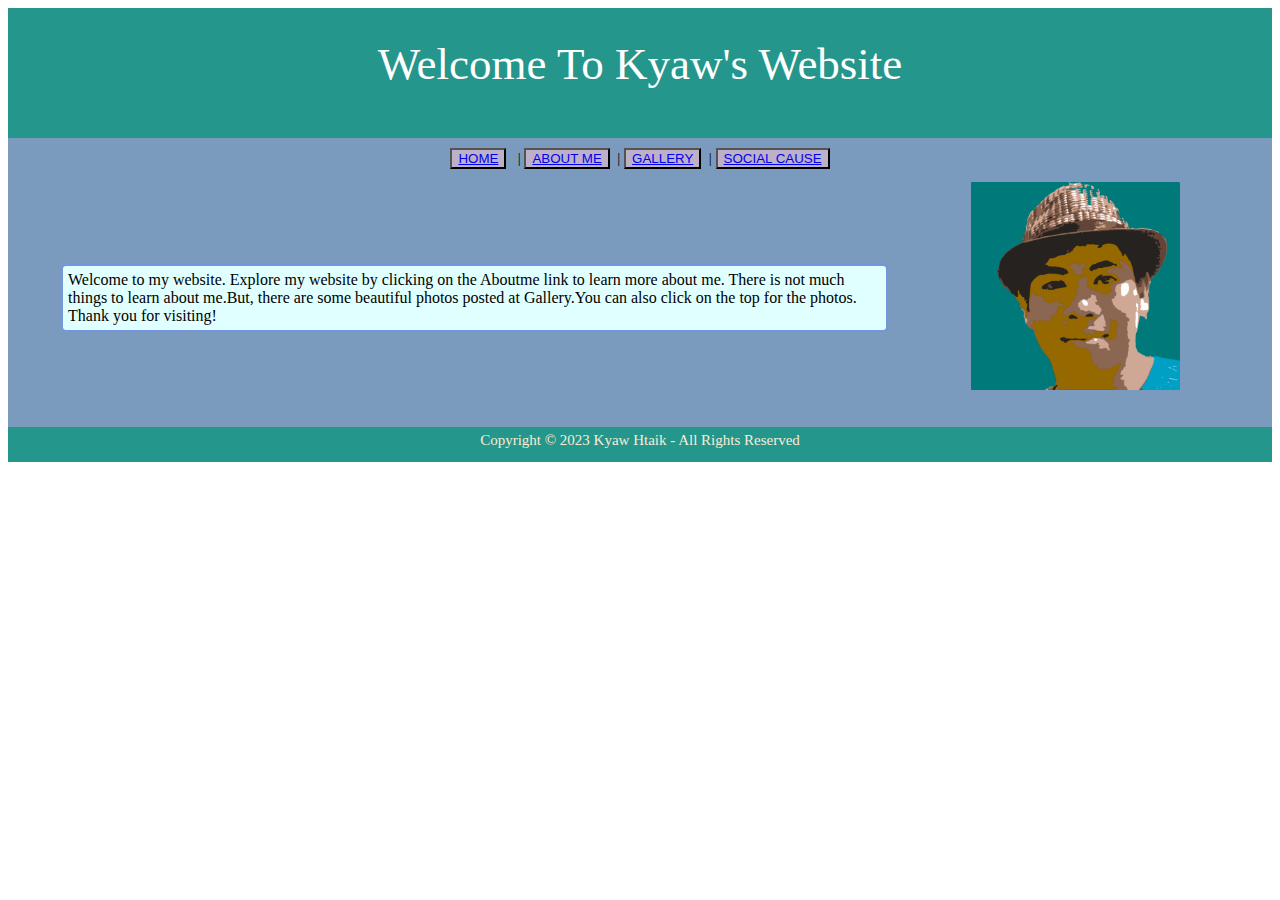
<file: index.html>
<!DOCTYPE html>
<head><title>Home</title>

<link rel="icon" type="image/x-icon" href="images/favicon.ico">    
<link type="text/css" rel="stylesheet" href="styles.css" />

</head>

 <body>

 <div class="background">
    <div class ="h1">Welcome To Kyaw's Website</div>
    <div class="h2">
        <button><a href="index.html">HOME</a></button>&ensp; |
        <button><a href="about.html">ABOUT ME</a></button>&ensp;|
        <button><a href="gallery.html">GALLERY</a></button>&ensp;|
        <button><a href="socialCause.html">SOCIAL CAUSE</a></button></div>
        
        <table>
            <tr>
                <td>
                <p>
                    Welcome to my website. Explore my website by clicking on the Aboutme link to learn more about me.
                    There is not much things to learn about me.But, there are some beautiful photos posted at Gallery.You can also click on the top for the photos. 
                    Thank you for visiting!
                </p>
                </td>       
            <td>
                <img src="images/KyawHtaik_Vector_600.png" style="width:70%;padding-bottom: 20px; "/>
            </td></tr>

           
        </table>
    
    
    <div class ="footer">Copyright © 2023 Kyaw Htaik - All Rights Reserved</div>
</div>

</body>
</html>
</file>
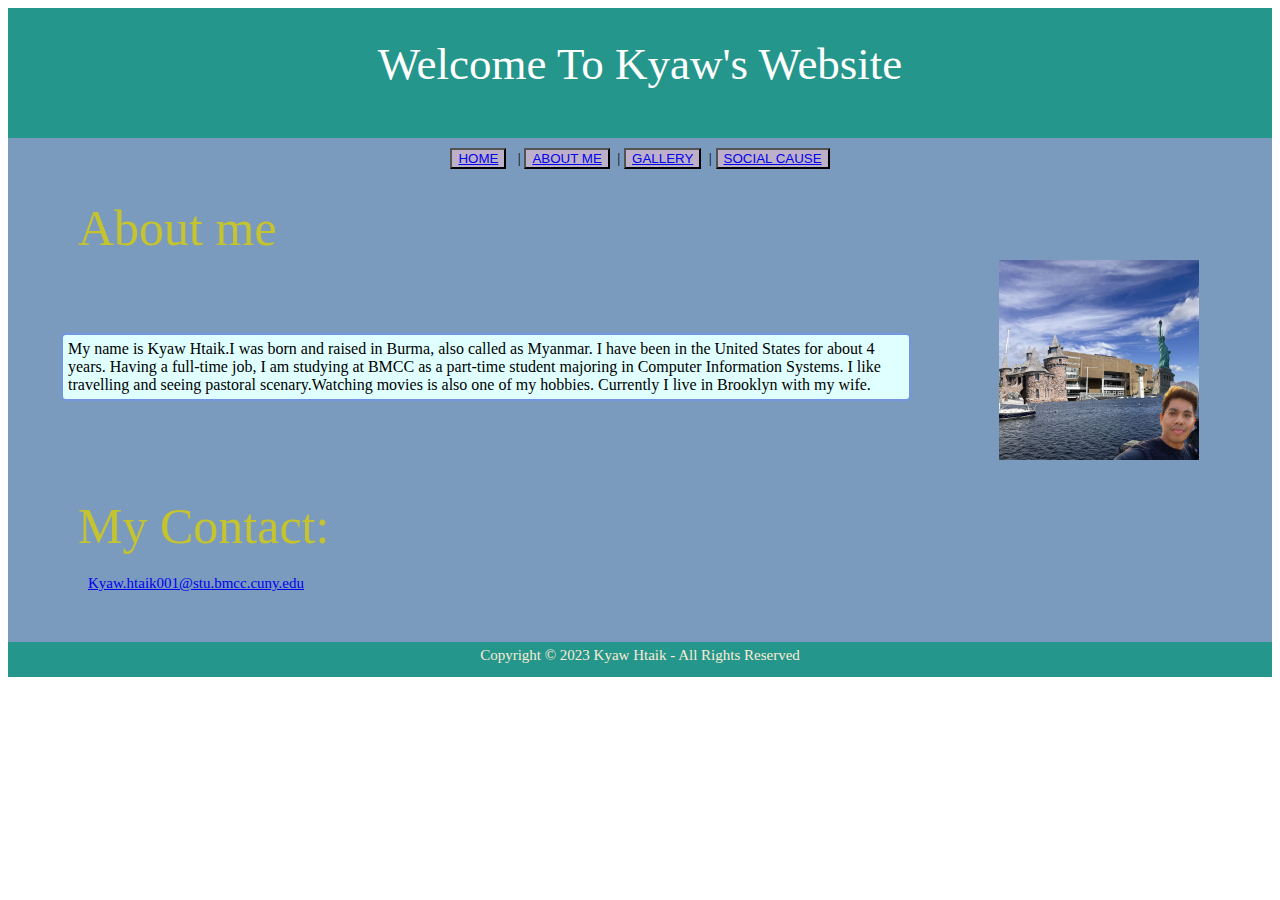
<file: about.html>
<!DOCTYPE html>
<head><title>About</title>

<link rel="icon" type="image/x-icon" href="images/favicon.ico">
<link type="text/css" rel="stylesheet" href="styles.css" />

</head>

 <body>

 <div class="background">
    <div class ="h1">Welcome To Kyaw's Website</div>
    <div class="h2">
        <button><a href="index.html">HOME</a></button>&ensp; |
        <button><a href="about.html">ABOUT ME</a></button>&ensp;|
        <button><a href="gallery.html">GALLERY</a></button>&ensp;|
        <button><a href="socialCause.html">SOCIAL CAUSE</a></button> </div>
    <div class ="h3">About me</div>
        
        <table>
            <tr>
                <td>
                <p>
                    My name is Kyaw Htaik.I was born and raised in Burma, also called as Myanmar.
                    I have been in the United States for about 4 years. Having a full-time job, I am studying at BMCC as a part-time student
                    majoring in Computer Information Systems. I like travelling and seeing pastoral scenary.Watching movies is also one of my hobbies.
                    Currently I live in Brooklyn with my wife. 
                </p>
                </td>       
            <td>
                <img src="images/KyawSelfie_600px.jpg" style="width: 200px; margin-right: 70px; margin-bottom: 10px;"/>
            </td></tr>
        </table>

        <div class="h3"> My Contact: </div>

        <div class="email">
            <a href="kyaw.htaik001@stu.bmcc.cuny.edu">Kyaw.htaik001@stu.bmcc.cuny.edu</a>
        </div>

 
        <div class ="footer">Copyright © 2023 Kyaw Htaik - All Rights Reserved</div>
</div>

</body>
</html>
</file>
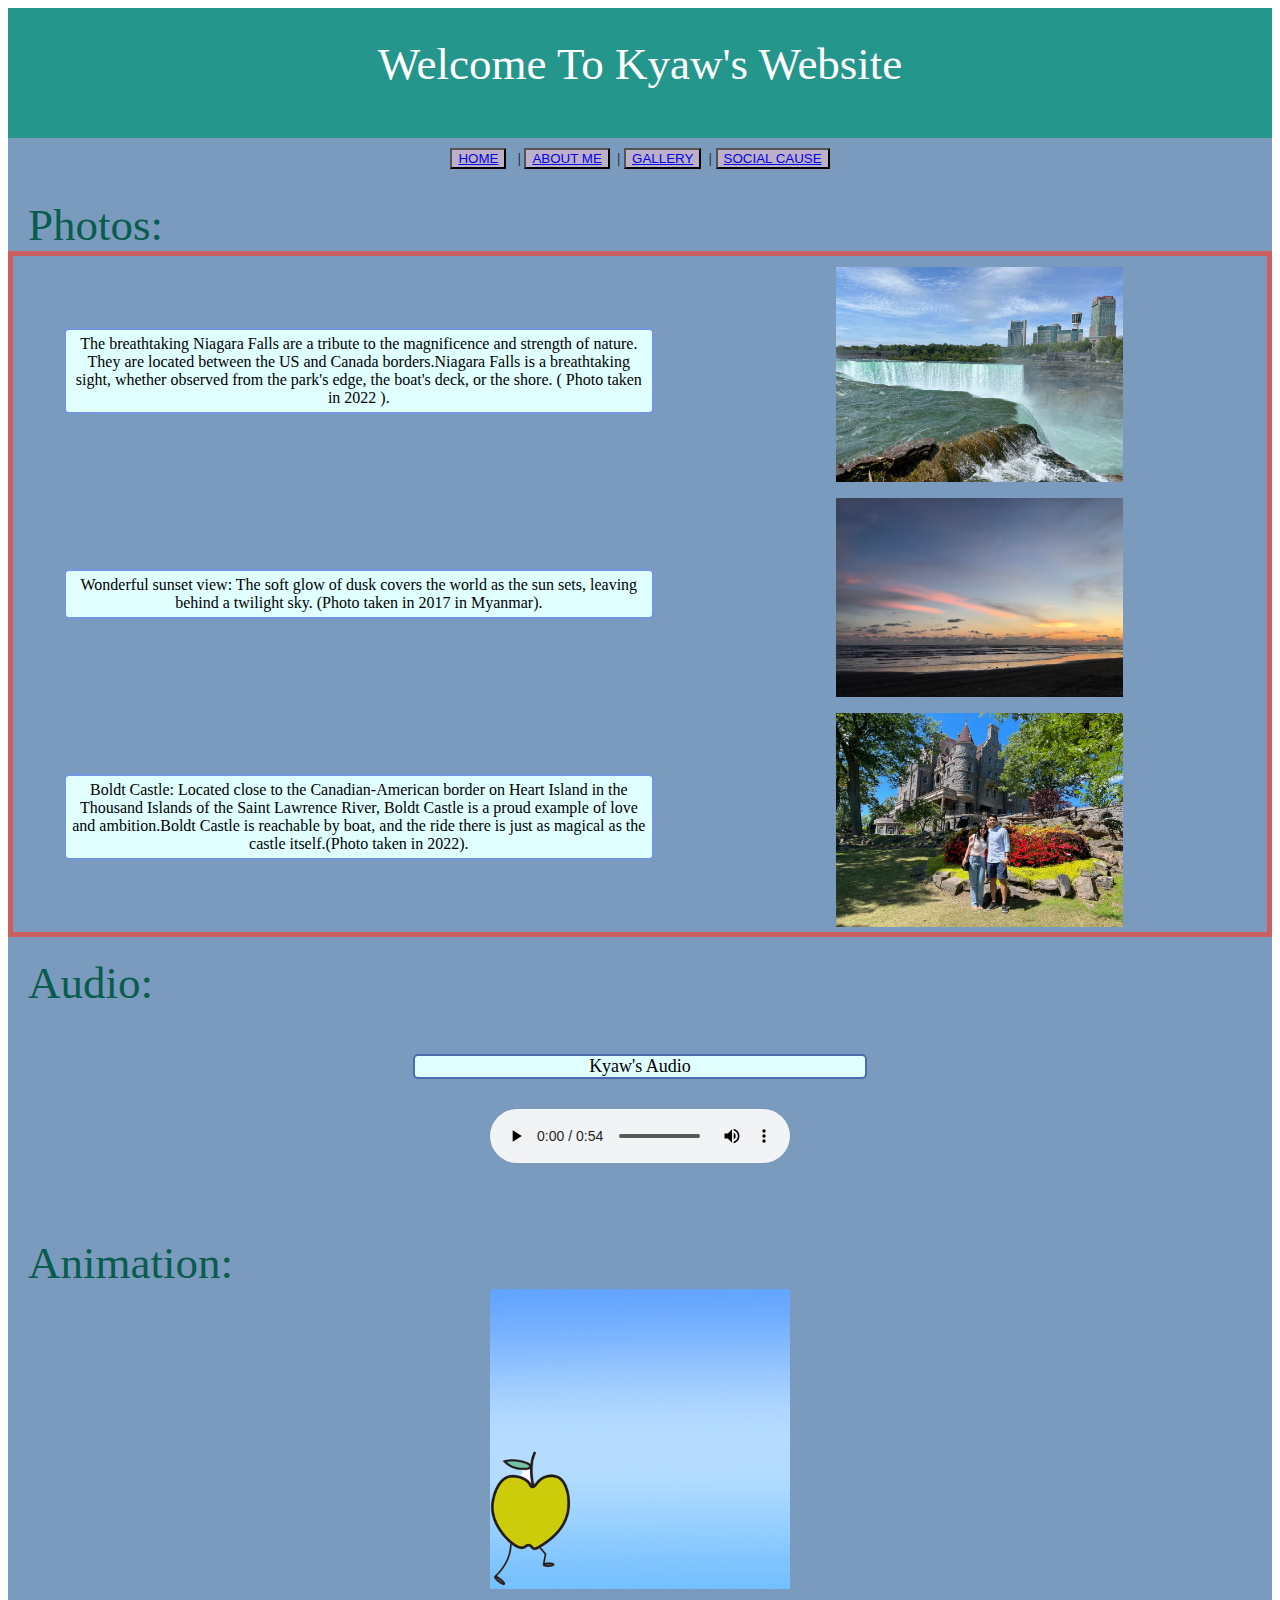
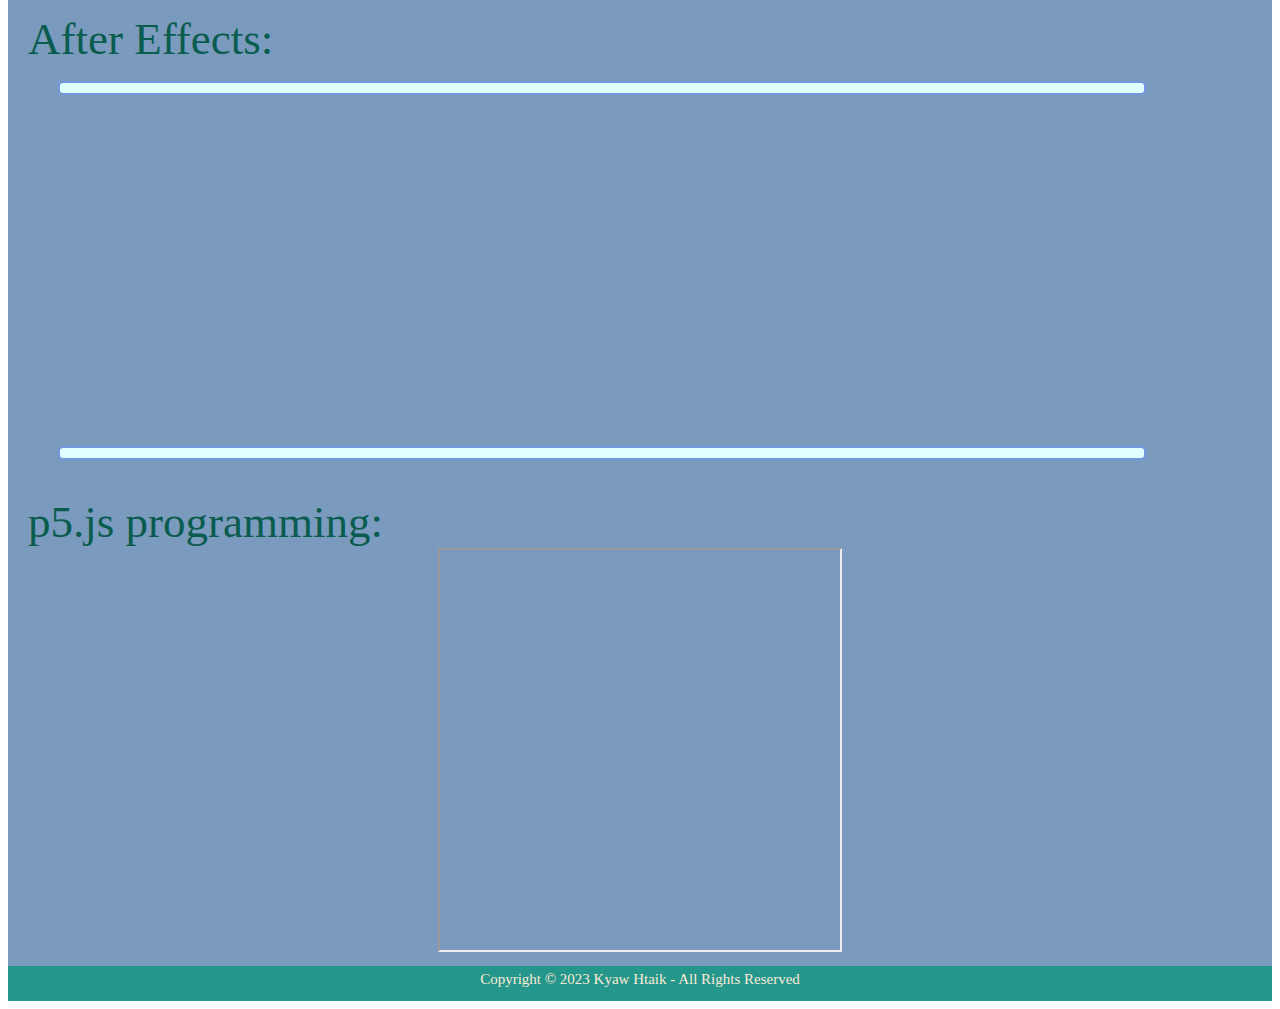
<file: gallery.html>
<!DOCTYPE html>
<head><title>Gallery</title>

<link rel="icon" type="image/x-icon" href="images/favicon.ico">
<link type="text/css" rel="stylesheet" href="styles.css" />

</head>

 <body>

 <div class="background">
    <div class ="h1">Welcome To Kyaw's Website</div>
    <div class="h2">
        <button><a href="index.html">HOME</a></button>&ensp; |
        <button><a href="about.html">ABOUT ME</a></button>&ensp;|
        <button><a href="gallery.html">GALLERY</a></button>&ensp;|
        <button><a href="socialCause.html">SOCIAL CAUSE</a></button> </div>

        <div class ="h4">Photos:</div>
        
        <table class="table">
            <tr>
                <td>
                <p>
                    The breathtaking Niagara Falls are a tribute to the magnificence and strength of nature. 
                    They are located between the US and Canada borders.Niagara Falls is a breathtaking sight,
                    whether observed from the park's edge, the boat's deck, or the shore.
                    ( Photo taken in 2022 ). 
                </p>
                </td>       
            <td>
                <img src="images/WaterFall.JPG" style="width:50%; padding-top: 10px;"/>
            </td></tr>

            <tr>
                <td>
                <p>
                    Wonderful sunset view: The soft glow of dusk covers the world as the sun sets, 
                    leaving behind a twilight sky.  (Photo taken in 2017 in Myanmar). 
                </p>
                </td>       
            <td>
                <img src="images/Sunset.jpg" style="width:50%;padding-top: 10px;"/>
            </td></tr>

            <tr>
                <td>
                <p>
                    Boldt Castle: Located close to the Canadian-American border on Heart Island in the Thousand Islands of the Saint Lawrence River, Boldt Castle is a proud example of love and ambition.Boldt Castle is reachable by boat, 
                    and the ride there is just as magical as the castle itself.(Photo taken in 2022). 
                </p>
                </td>       
            <td>
                <img src="images/K1.JPG" style="width:50%;padding-top:10px"/>
            </td></tr>

        </table> 

        <div class ="h4">Audio:</div>

        <div class="p1"> Kyaw's Audio </div>
        

        <div class="audio">
            <audio controls>
                <source src="audio/Late_For_Work.mp3">
            </audio>
        </div>

        <div class ="h4">Animation:</div>

        <div align ="center"><img src="animation/Kyaw_GIF.gif" alt="Running Apple" style="width:300px;height:300px;"></div>



        <div class ="h4">After Effects:</div>

        <p><div align ="center"><iframe style="text-align: center;" width="560" height="315"
         src="https://www.youtube.com/embed/LVNlox5ERCw?si=LZyrBLDahgT_Wp0I" 
         title="YouTube video player" frameborder="0" allow="accelerometer; 
        autoplay; clipboard-write; encrypted-media; gyroscope;
         picture-in-picture; web-share" allowfullscreen></iframe></div></p>
         
         <div class ="h4">p5.js programming:</div>
         <div align = "center"><iframe style="text-align: center;" width="400" height="400" 
            src="https://editor.p5js.org/KHtaik/full/hp_uVEH3q"></iframe> </div>

    <div class ="footer">Copyright © 2023 Kyaw Htaik - All Rights Reserved</div>
</div>

</body>
</html>
</file>
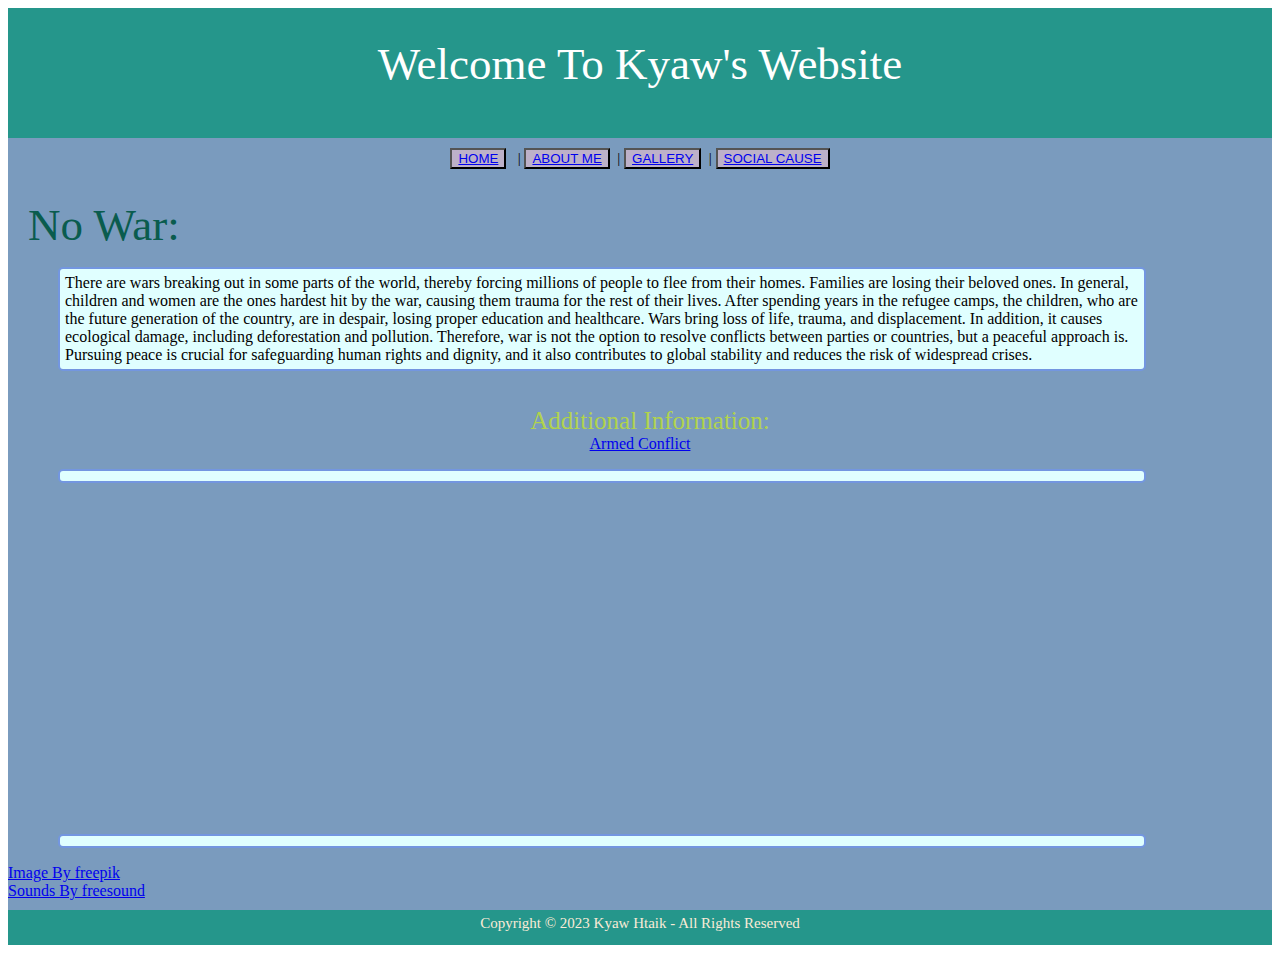
<file: socialCause.html>
<!DOCTYPE html>
<head><title>Gallery</title>

<link rel="icon" type="image/x-icon" href="images/favicon.ico">
<link type="text/css" rel="stylesheet" href="styles.css" />

</head>

 <body>

 <div class="background">
    <div class ="h1">Welcome To Kyaw's Website</div>
    <div class="h2">
        <button><a href="index.html">HOME</a></button>&ensp; |
        <button><a href="about.html">ABOUT ME</a></button>&ensp;|
        <button><a href="gallery.html">GALLERY</a></button>&ensp;|
        <button><a href="socialCause.html">SOCIAL CAUSE</a></button></div>

        <div class ="h4">No War:</div>

        <div>  
            <p>There are wars breaking out in some parts of the world, thereby forcing millions of people to flee from their
            homes. Families are losing their beloved ones. In general, children and women are the ones hardest hit by the
            war, causing them trauma for the rest of their lives. After spending years in the refugee camps, the children,
            who are the future generation of the country, are in despair, losing proper education and healthcare. Wars
            bring loss of life, trauma, and displacement. In addition, it causes ecological damage, including deforestation
            and pollution. Therefore, war is not the option to resolve conflicts between parties or countries, but a peaceful approach is.
            Pursuing peace is crucial for safeguarding human rights and dignity, and it also contributes to global stability
            and reduces the risk of widespread crises.</p>

        </div>
        <div class ="h5">Additional Information:</div>
        <div align ="center"></divalign><a href="https://www.amnesty.org/en/what-we-do/armed-conflict/">Armed Conflict</a></div>


        <P><div align = "center"></divalign><iframe width="560" height="315" src="https://www.youtube.com/embed/oJKnej86OAs?si=_EpJnjbbSqyaK048" 
            title="YouTube video player" frameborder="0" allow="accelerometer; 
            autoplay; clipboard-write; encrypted-media; gyroscope; picture-in-picture; 
            web-share" allowfullscreen></iframe></div></P>


        <div><a href="https://www.freepik.com/free-ai-image/war-zone-with-tank_67396903.htm#query=war&position=15&from_view=search&track=sph&uuid=f70f81ab-d385-447e-a335-1de94bc04920">Image By freepik</a></div>
        <div><a href="https://www.freepik.com/free-ai-image/glowing-city-skyline-burning-with-dangerous-flames-generated-by-ai_43125514.htm#query=war&position=3&from_view=search&track=sph&uuid=9624cd2d-26a6-40f5-8994-e684d44e8711"></a></div>
        <div><a href="https://www.freepik.com/free-photo/3d-rendering-planet-earth_44957909.htm#query=rotating%20globe&position=1&from_view=search&track=ais&uuid=fd7ba8ed-b01a-4813-a2d1-eb372ce34a23"></a></div>
        <div><a href="https://www.freepik.com/free-vector/flat-world-refugee-day-illustration_44420845.htm#page=2&query=victimes%20of%20the%20war&position=5&from_view=search&track=ais&uuid=09168d74-7230-4eb1-849b-ee65f68bdbe1"></a></div>
        <div><a href="https://www.freepik.com/free-vector/military-actions-composition-with-military-attack-offensive-explosions-helicopters_16607792.htm#page=3&query=victimes%20of%20the%20war&position=4&from_view=search&track=ais&uuid=09168d74-7230-4eb1-849b-ee65f68bdbe1"></a></div>
        <div><a href="https://www.freepik.com/free-vector/war-ukraine-concept-destroyed-ukrainian-city_24499440.htm#page=3&query=victimes%20of%20the%20war&position=18&from_view=search&track=ais&uuid=09168d74-7230-4eb1-849b-ee65f68bdbe1"></a></div>
        <div><a href="https://www.freepik.com/free-vector/silhouette-family-walking-countryside_922332.htm#page=8&query=life%20of%20children%20in%20the%20war&position=14&from_view=search&track=ais&uuid=0e2ca972-cd79-4283-9e2d-3510c1d540d9"></a> </div>
        <div><a href="https://www.freepik.com/free-vector/make-peace-war-concept-illustration_9233815.htm#page=3&query=people%20fleeing%20from%20the%20war&position=28&from_view=search&track=ais&uuid=16d808c1-cd11-43d2-a91e-9fb0676c8c6f"></a></div>
        <div><a href="https://www.freepik.com/free-vector/flat-design-city-fire-background_28617111.htm#page=2&query=War&position=45&from_view=search&track=sph&uuid=6eaee9ff-4fdf-4ea2-8279-1cc0f8914201"></a></div>
        <div><a href="https://www.freepik.com/free-vector/family-enjoying-time-design_8141770.htm#query=happy%20family&position=18&from_view=search&track=ais&uuid=f969dfdb-38c9-411e-afe1-f779d61b359f"></a></div>
        <div><a href="https://www.freepik.com/free-photo/beautiful-blue-sky-with-white-clouds_5869144.htm#query=cloud%20without%20background&position=8&from_view=search&track=ais&uuid=8fa05093-06cb-465e-853f-5751e3bf320d"></a></div>
        <div><a href="https://freesound.org/people/jordivburgel/sounds/217343/">Sounds By freesound </a></div>
        <div><a href="https://freesound.org/people/1stWebArmy/sounds/112478/"></a></div>
        <div><a href="https://freesound.org/people/tyops/sounds/436060/"></a></div>
        <div><a href="https://freesound.org/people/SoundFX.studio/sounds/456272/"></a></div>
    

    <div class ="footer">Copyright © 2023 Kyaw Htaik - All Rights Reserved</div>
</div>

</body>
</html>
</file>
<file: styles.css>
.background{background-color:#7A9BBE}

.h1{color:white; background:#25968B; 
    text-align:center;font-size: 45px;
    font-family: 'Times New Roman', Times, serif;
     width:100%;height: 100px; 
     padding-top: 30px;}

.h2{color:black;text-align:center;
    font-family:serif;
    font-size: 15px;
    padding:10px;}

.h3{color:rgb(197, 195, 46);
    text-align:left;font-family:'Brush Script MT', cursive;
    font-size: 50px;
    padding-top: 20px;
    padding-left: 70px;}    

.table {border: 5px solid rgb(202, 95, 95);
        border-collapse: collapse;
        text-align: center;}

.footer{ background:#25968B;
    height: 25px;
    font-family: serif;
    font-size: 15px;
    color:antiquewhite;
    text-align: center;
    padding:5px;
    margin-top: 10px;
}


    
.audio{text-align: center;
        margin-bottom: 50px;}   

p{font-family:URW Chancery L, cursive;
    border-style:solid; 
    border-width: 2px;
    border-radius: 5px;
    border-color: #7396E0; 
    width: 85%; 
    margin-left: 50px;
    font-size: medium;
    position: relative;
    word-wrap: break-word;
    background-color:lightcyan;
    padding: 5px;}

.p1{font-family:URW Chancery L, cursive;
    border-style:solid; 
    border-width: 2px;
    border-radius: 5px;
    border-color: #4c6baf;
    width: 450px;
    margin-left: auto;
    margin-right: auto;
    margin-bottom: 30px;
    margin-top: 45px;
    text-align: center;
    font-size: large;;
    background-color:lightcyan;}   

 

.email {text-align:center;
        font-family:serif;
        font-size: 15px;
        text-decoration: none;
        text-align: left;
        margin-bottom: 50px;
        margin-top: 20px;
        padding-left:80px;
    
    }    

.h4{color:rgb(10, 92, 78);
        text-align:left;font-family:Apple Chancery, cursive;
        font-size: 45px;
        padding-top: 20px;
        padding-left: 20px;}    

.h5{color:rgb(177, 211, 77);
            text-align:center;font-family:Impact, fantasy;
            font-size: 25px;
            padding-top: 20px;
            padding-left: 20px;} 

button{background-color:#bdb1c9;
        text-decoration: noon;}
</file>
